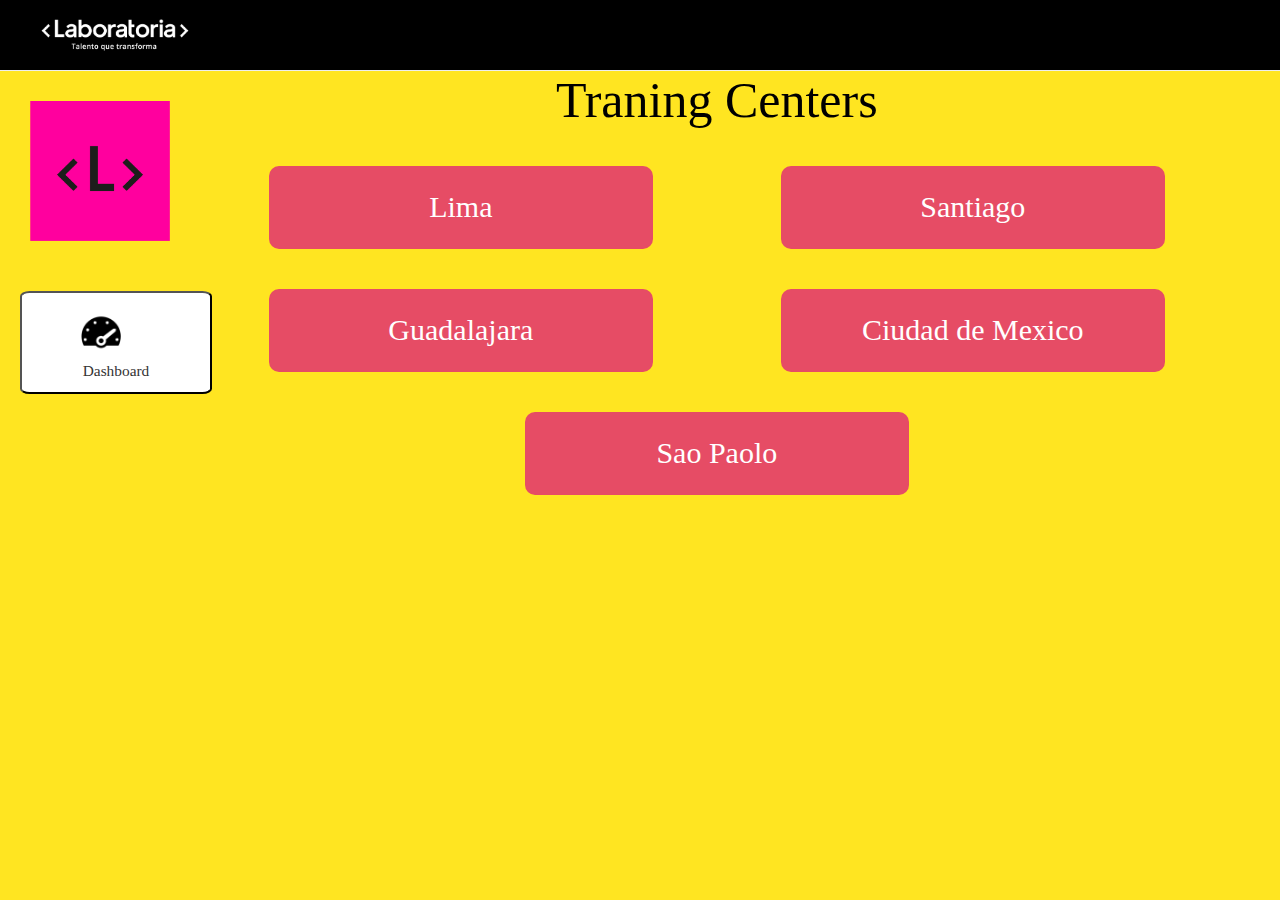
<file: src/index.html>
<!DOCTYPE html>
<html>
<head>
  <meta name="viewport" content="width=1200px, initial−scale=1.0" />

  <link rel="stylesheet" href="style.css" />
  <link rel="stylesheet" href="bootstrap/css/bootstrap.min.css">
  <link rel="stylesheet" href="style.css" />
  <meta name="viewport" content="width=device-width, user-scalable=no, initial-scale=1.0, maximun-scale=1.0, minimun-scale=1.0">
  <title>Data Dashboard</title>
</head>

<body>
<div id="padre">
  <header >
    <img src="imagenes/logo1.png" alt="">
  </header>
  <hr>
  <div id="general">
    <div id= "menuIZ">
    <section id="menuD">
      <img src="imagenes/rosa.png" alt="">
      <button id="dashB">
        <img src="imagenes/icono2.png" alt=""> Dashboard
      </button>
    </section>
    </div>
    
    <div id="vl" class="col-xs-4"></div>

    <section id="contenido">
      <p> Traning Centers </p>
      <div id="primeraFila" class="sectionFilas">
        <button id="cLima" class="centers">Lima</button>
        <button id="cSantiago" class="centers">Santiago</button>
      </div>
      <div id="segundaFila" class="sectionFilas">
        <button id="cGuada" class="centers">Guadalajara</button>
        <button id="cMexico" class="centers">Ciudad de Mexico</button>
      </div>
      <div id="terceraFila" class="sectionFilas">
        <button id="cSaoPa" class="centers">Sao Paolo</button>
      </div>
    </section>
    <div id="selectCenters" style="display: none;">
      <p>Selecciona tu cohort: </p>
      <select id="trainingCenters">

      </select>
    </div>
    <div id="contenidoData" style="display: none">
      <div class="container">
        <div id="contenidoFiltros">
          <div id="buscador">
            <p>Buscar: </p>
            <input type="text" placeholder="Search" id="textU">
            <button id="search">Search</button>
            <section id="filtrosOrder">
              <select id="filtroPorOrderBy">
                <option value="-">Seleccionar ...</option>
                <option value="name">Nombre</option>
                <option value="completitud">Completitud</option>
                <option value="ejercicios">Excercises</option>
                <option value="lecturas">Lecturas</option>
                <option value="quizzes">Quizzes</option>
                <option value="-">Quizzes-Score</option>
              </select>
              <select id="filtroPorDirection" disabled>
                <option value="-">Seleccionar ...</option>
                <option value="Ascendente">Ascendente</option>
                <option value="Descendente">Descendente</option>
              </select>
            </section>
          </div>
          <div id="listStudents">
            <table id="tablaUsers"></table>
          </div>
          <div id="listQuizzes">
          </div>
        </div>
      </div>
    </div>
   <script src="data.js"></script>
</div >
</body>
   <script src="main.js"></script>
  </div>
</html>
</file>
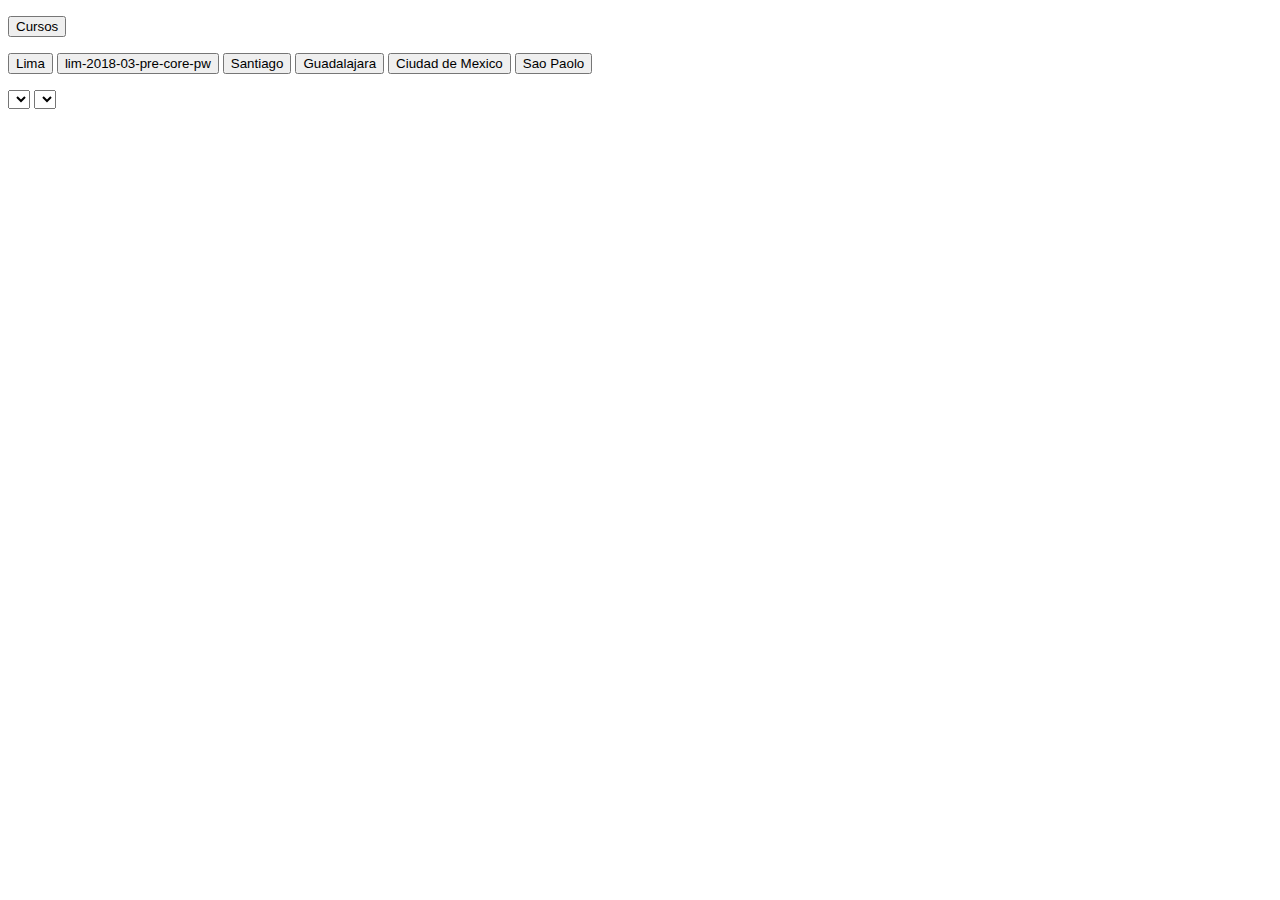
<file: src/test.html>
<!DOCTYPE html>
<html>

<head>
  <meta charset="utf-8">
  <title>TEST</title>
</head>

<body>

    
    <p>
        <button id="btnCohorts">Cursos</button>
    </p>

    <p>
    <button id="btnLima">Lima</button>
    <button id="Users">lim-2018-03-pre-core-pw</button>
    <button id="btnSantiago">Santiago</button>
    <button id="btnGuadalajara">Guadalajara</button>
    <button id="btnCdmx">Ciudad de Mexico</button>
    <button id="btnSaoPaolo">Sao Paolo</button>
    </p>
    <p>
    <select id="lima"></select>
    <select id="alumnas"></select>
    </p>	
    <script type="text/javascript">
         function cursos(id) {
                fetch("../data/cohorts.json")
                    .then(function (response) {
                        return response.json();
                    })
                    .then(function (DatacohortSan) {
                        for (lista of DatacohortSan) {
                            if (lista["id"].indexOf(id) === 0){ 
                                    let opc = document.createElement("option");
                                    opc.value= lista["id"];
                                    opc.innerHTML=lista["id"];
                                    document.getElementById("lima").appendChild(opc);

                                }
                            }
                            document.getElementById("lima").addEventListener("change",function() {
                                document.getElementById("lima").value

                            })
                    })
            };
            function DataUser(){
               fetch("../data/cohorts/lim-2018-03-pre-core-pw/users.json")
                        .then(function (response) {
                            return response.json();
                        })
                        .then(function (user) {
                            for (ListUser of user){
                                let alum = document.createElement("option");
                                alum.innerHTML = ListUser["name"];
                                document.getElementById("alumnas").appendChild(alum);
                            }
                         }) 
}

    document.getElementById("btnSantiago").addEventListener("click",() => {cursos('scl') });
    document.getElementById("btnGuadalajara").addEventListener("click", () => { cursos("gdl") });
    document.getElementById("btnCdmx").addEventListener("click", () => { cursos("cdmx") });
    document.getElementById("btnSaoPaolo").addEventListener("click", () => { cursos("cdmx") });
    document.getElementById("btnLima").addEventListener("click",() => { cursos("lim")});
    document.getElementById("Users").addEventListener("click", DataUser);

                
	</script>
</body>
</html>
</file>
<file: src/style.css>
body{
    margin: 0;
    padding: 0;
    background: #ffe521;

}
header{
    padding: 5px;
    background-color: #000000;
}
#select{
    font-family: "Bitter";
    color : black;
}
img{
    height: 50px;
    margin: 5px 20px;
}
hr{
    margin: 0;
    padding: 0;
}
/* cntenido */
#general{
    font-family: "Bitter";
    padding: 0%;
    margin: 0%;
    width: 100%;

}
/* menuIzquierdo */
#menuD{
    display: inline-block;
    padding: 20px;
    right: 10px;    
    width: 25%;
}

#menuD img{
width: 50%;
height: 50%;
margin: 10px;   

}
#dashB { 
    padding: 10px 35px;
    margin-bottom: 10px;
    margin-top: 40px;
    background: #ffffff;
    border-radius: 5%;
    transition: all 500ms ease;
    font-family:"Bitter";
    width: 15vw;
    font-size: 1.2vw;
    
}
#dashB img{
    display: block;
    width: 4.5vw;
    margin: 0 15px;
    
}
#dashB:hover { 
    background:#FF009E;
    color: #ffffff;
    box-shadow: inset 0 0 0 3px #FF009E;
}
#curso{ 
    padding: 15px 20px;
    margin-bottom: 20px;
    margin-top: 5px;
    background: #ffffff;
    border-radius: 5%;
    transition: all 500ms ease;
    font-family:"Bitter";;
    width: 15vw;
    font-size: 1.2vw;
}
#curso img{
    display: block;
    width: 4.5vw;
    margin: 0 34px;
}
#curso:hover { 
    background:#FF009E;
    color: #ffffff;
    box-shadow: inset 0 0 0 3px #FF009E; 
}


/* contenidDerecho */
#contenido{
    left: 16%;
    position: absolute;
    display: inline-block;
    width: 100vw;
    top:65px;
}

#contenido p{
    text-align: center;
    font-size: 50px;
    color: #000000;
    font-family: "Bitter";
    width: 80vw;
}
.sectionFilas {
    border-width: 0;
    padding: 20px 0;
    display: flex;
    justify-content: space-around;
    width: 80%;
}
.centers{
    border-width: 0;
    width: 40%;
    font-size: 30px;
    padding: 20px 0;
    background:#E64C65;
    font-family:"Bitter";
    border-radius:10px;
    color: white;
    width: 30vw;
}
.centers:hover { 
    background:#FF009E;
    color: #ffffff;
    box-shadow: inset 0 0 0 3px #FF009E;
}
#selectCenters{
    position: absolute;
    top:105px;
    left: 16%;
    width: 83vw;
    height: 500px;
    
}
#selectCenters p {
    position: absolute;
    left: 16%;
    width: 83vw;
    height: 500px;
    font-family:"Bitter";
    font-size: 30px;
}
#selectCenters select{
    position: absolute;
    top:95px;
    left: 16%;
    font-size: 20px;
    font-family:"Bitter";
    width: 50vw;
}
#contenidoData{
    position: absolute;
    top:65px;
    left: 16%;
    width: 83%;
    height: 500px;
}
#filtroPorOrderBy{
    margin-bottom: 60px;
    
}
#chooseFilter{
    display: block;
    margin:10px 0 5px 0;
    border-width: 0;
    font-family:"Bitter";
    font-size: 15px;
 }
#filtros{
   background-color:  #d9d9d9   ;
   border-width: 0;
   justify-content: space-around;
}
#filtros select{
    border-width: 0;
    width: 30%;
    font-size: 20px;
    padding: 10px 0;
    font-family:"Bitter";
}
#contenidoFiltros{
    position: absolute;
    top:65px;
    left: 16%;
    width: 83%;
    height: 500px;
}
#buscador{
   border-radius: 5px;
    margin: -80px;
    padding-left: 600px;
}
#tablaUsers{
    width: 50vw;
}
#textU{
    width: 15vw;
}
filtroPorOrderBy{
width: 15vw;
}
#buscador p{
    display: inline-block;
    margin: 0 2px 0 0; 
    padding: 8%;
    
}
#buscador input{
    border-radius: 5px;
}
#listStudents{
    margin: 50px 0; 
}
/*Etiqueta ul*/
.listEstudiantes{
    list-style: none;
    padding: 2px 5px;
    margin: 0;
}
/*Etiqueta li*/
.listasEstudiantes{
    list-style: none;
    margin: 0px;
    padding: 10px 5px;
    border: 2px solid #bfbfbf;
    box-sizing: border-box;
    transition: all 500ms ease;
}
.listasEstudiantes:hover{
    background:#d9d9d9;
    color: #ffffff;
    box-shadow: inset 0 0 0 3px #e6e6e6;
}
/*Etiqueta a*/
.rutasNombres{
    text-decoration: none;
    font-size: 20px;
    display: block;
    font-family:"Bitter";
    color: #000000;
}


#cabecera{
    text-align: center;
    background: #FF009E;
    padding: 15px 0;

}
#cabecera th{
    font-family: "Bitter";
    padding: 8px 0;
    font-size: 20px;
    border: 1px ;
    color:#000000;

   
}
#cuerpoData{
    text-align: center;
    margin: 0;
}
#cuerpoData td{
    padding: 5px 0;
    font-size: 15px;
    border: 1px solid black;
    margin: 0;
}
</file>
